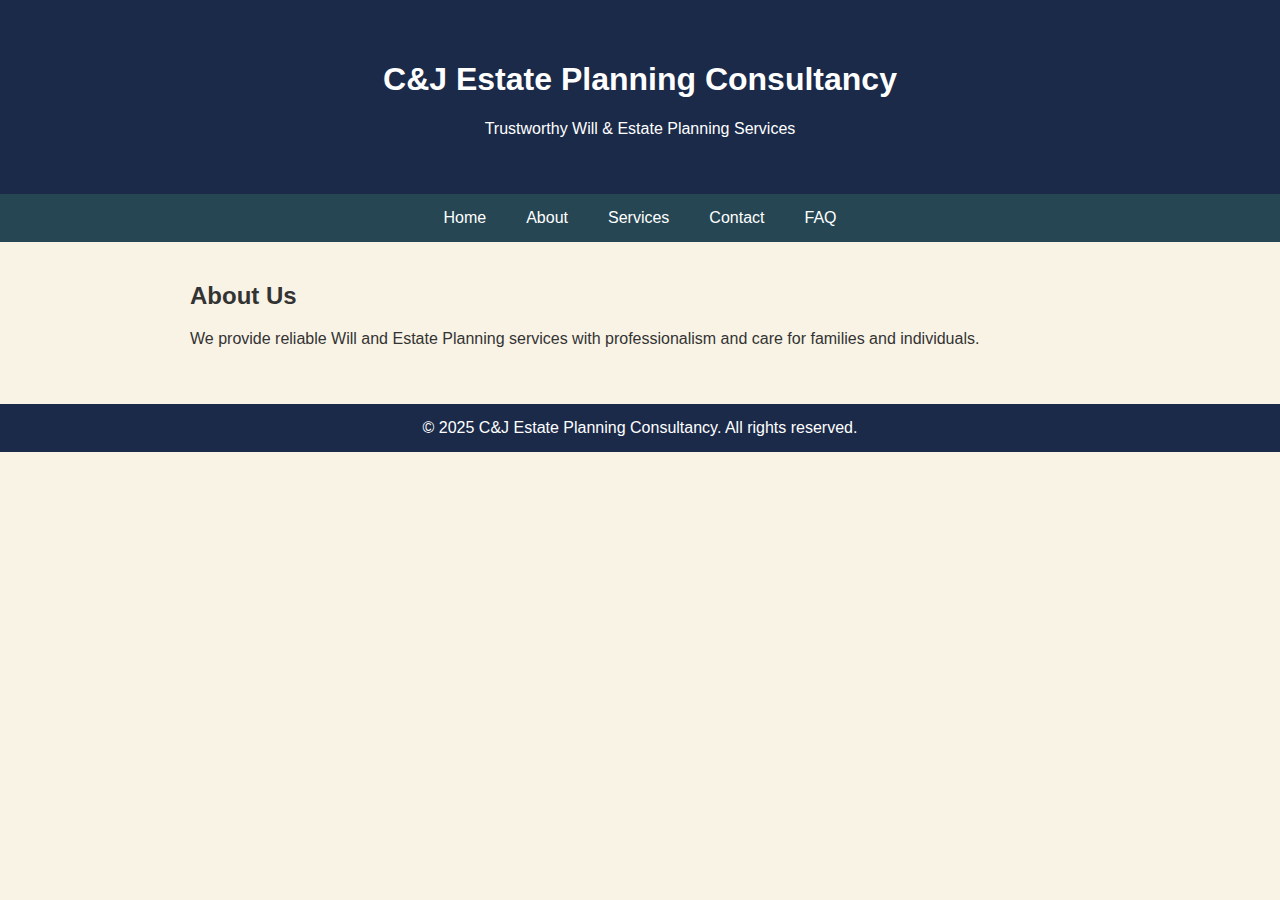
<file: about.html>
<!DOCTYPE html>
<html lang="en">
<head>
<meta charset="UTF-8">
<meta name="viewport" content="width=device-width, initial-scale=1.0">
<title>About | C&J Estate Planning</title>
<link rel="stylesheet" href="style.css">
</head>
<body>
<header>
  <h1>C&J Estate Planning Consultancy</h1>
  <p>Trustworthy Will & Estate Planning Services</p>
</header>
<nav>
  <a href="index.html">Home</a>
  <a href="about.html">About</a>
  <div class="dropdown">
    <a href="#">Services</a>
    <div class="dropdown-content">
      <a href="will-preparation.html">Last Will & Testament Preparation</a>
      <a href="administration-preparation.html">Grant of Administration Preparation</a>
      <a href="probate-preparation.html">Grant of Probate Preparation</a>
      <a href="poa-financial.html">POA for Financial & Legal Matters</a>
      <a href="poa-healthcare.html">POA for Healthcare & Personal Care</a>
      <a href="trusts.html">Trusts</a>
    </div>
  </div>
  <a href="contact.html">Contact</a>
  <a href="faq.html">FAQ</a>
</nav>
<div class="container">
<h2>About Us</h2><p>We provide reliable Will and Estate Planning services with professionalism and care for families and individuals.</p>
</div>
<footer>
  &copy; 2025 C&J Estate Planning Consultancy. All rights reserved.
</footer>
</body>
</html>
</file>
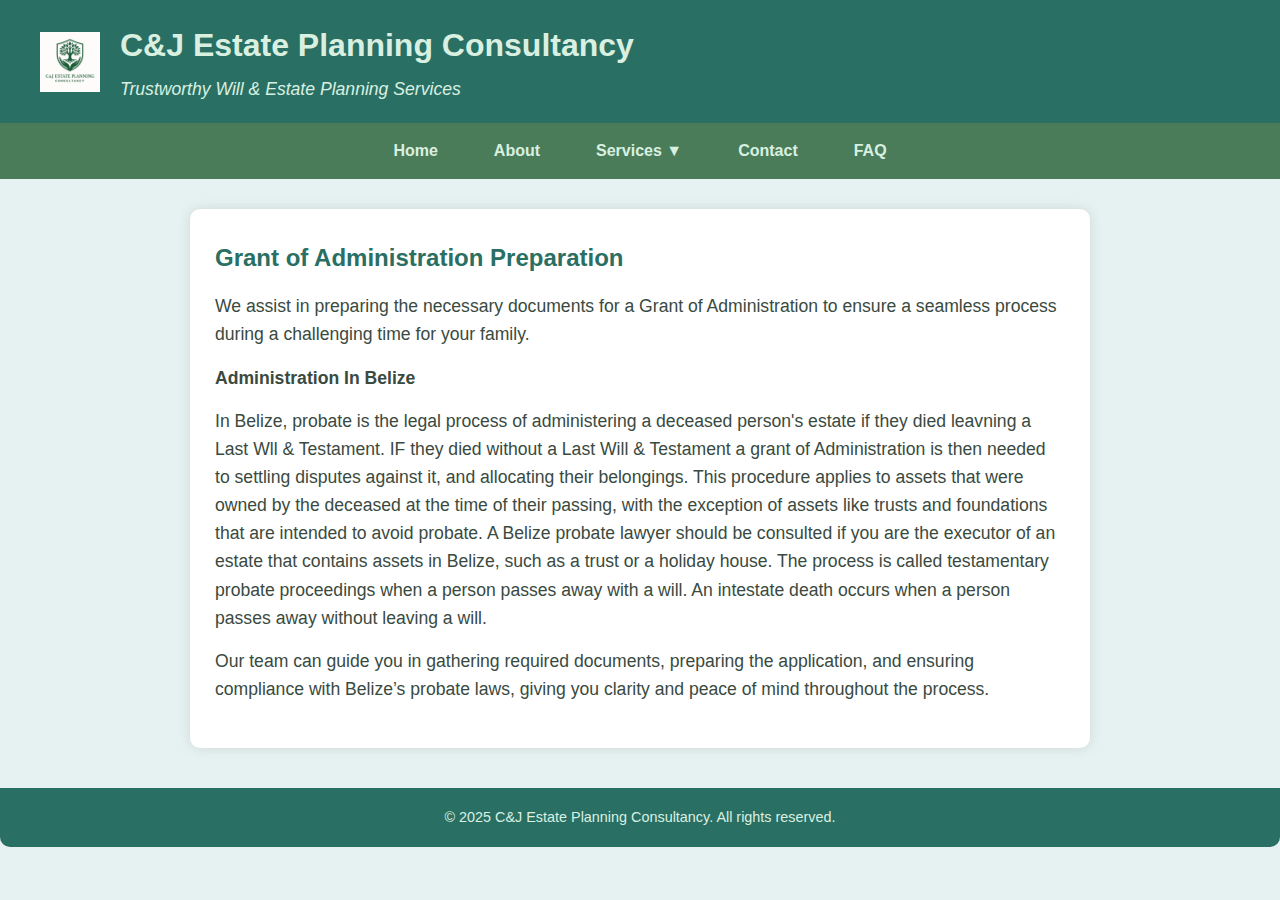
<file: administration-preparation.html>
<!DOCTYPE html>
<html lang="en">
<head>
<meta charset="UTF-8" />
<meta name="viewport" content="width=device-width, initial-scale=1" />
<title>Grant of Administration Preparation | C&J Estate Planning</title>
<link rel="stylesheet" href="css/style.css" />
<style>
/* Page-specific styling if needed can be added here */
</style>
</head>
<body>

<header>
  <a href="index.html" class="logo-link">
    <img src="images/logo2.png" alt="C&J Estate Planning Logo" class="logo" />
  </a>
  <div>
    <h1>C&J Estate Planning Consultancy</h1>
    <p>Trustworthy Will & Estate Planning Services</p>
  </div>
</header>

<nav>
  <a href="index.html">Home</a>
  <a href="about.html">About</a>
  <div class="dropdown">
    <a href="#">Services ▼</a>
    <div class="dropdown-content">
      <a href="will-preparation.html">Last Will & Testament Preparation</a>
      <a href="administration-preparation.html" aria-current="page">Grant of Administration Preparation</a>
      <a href="probate-preparation.html">Grant of Probate Preparation</a>
      <a href="poa-financial.html">POA for Financial & Legal Matters</a>
      <a href="poa-healthcare.html">POA for Healthcare & Personal Care</a>
      <a href="trusts.html">Trusts</a>
    </div>
  </div>
  <a href="contact.html">Contact</a>
  <a href="faq.html">FAQ</a>
</nav>

<div class="container">
  <h2>Grant of Administration Preparation</h2>
  <p>We assist in preparing the necessary documents for a Grant of Administration to ensure a seamless process during a challenging time for your family.</p>

  <p><strong>Administration In Belize</strong></p>
  <p>In Belize, probate is the legal process of administering a deceased person's estate if they died leavning a Last Wll & Testament. IF they died without a Last Will & Testament a grant of Administration is then needed to settling disputes against it, and allocating their belongings. This procedure applies to assets that were owned by the deceased at the time of their passing, with the exception of assets like trusts and foundations that are intended to avoid probate. A Belize probate lawyer should be consulted if you are the executor of an estate that contains assets in Belize, such as a trust or a holiday house. The process is called testamentary probate proceedings when a person passes away with a will. An intestate death occurs when a person passes away without leaving a will.</p>

  <p>Our team can guide you in gathering required documents, preparing the application, and ensuring compliance with Belize’s probate laws, giving you clarity and peace of mind throughout the process.</p>
</div>

<footer>
  &copy; 2025 C&J Estate Planning Consultancy. All rights reserved.
</footer>

</body>
</html>
</file>
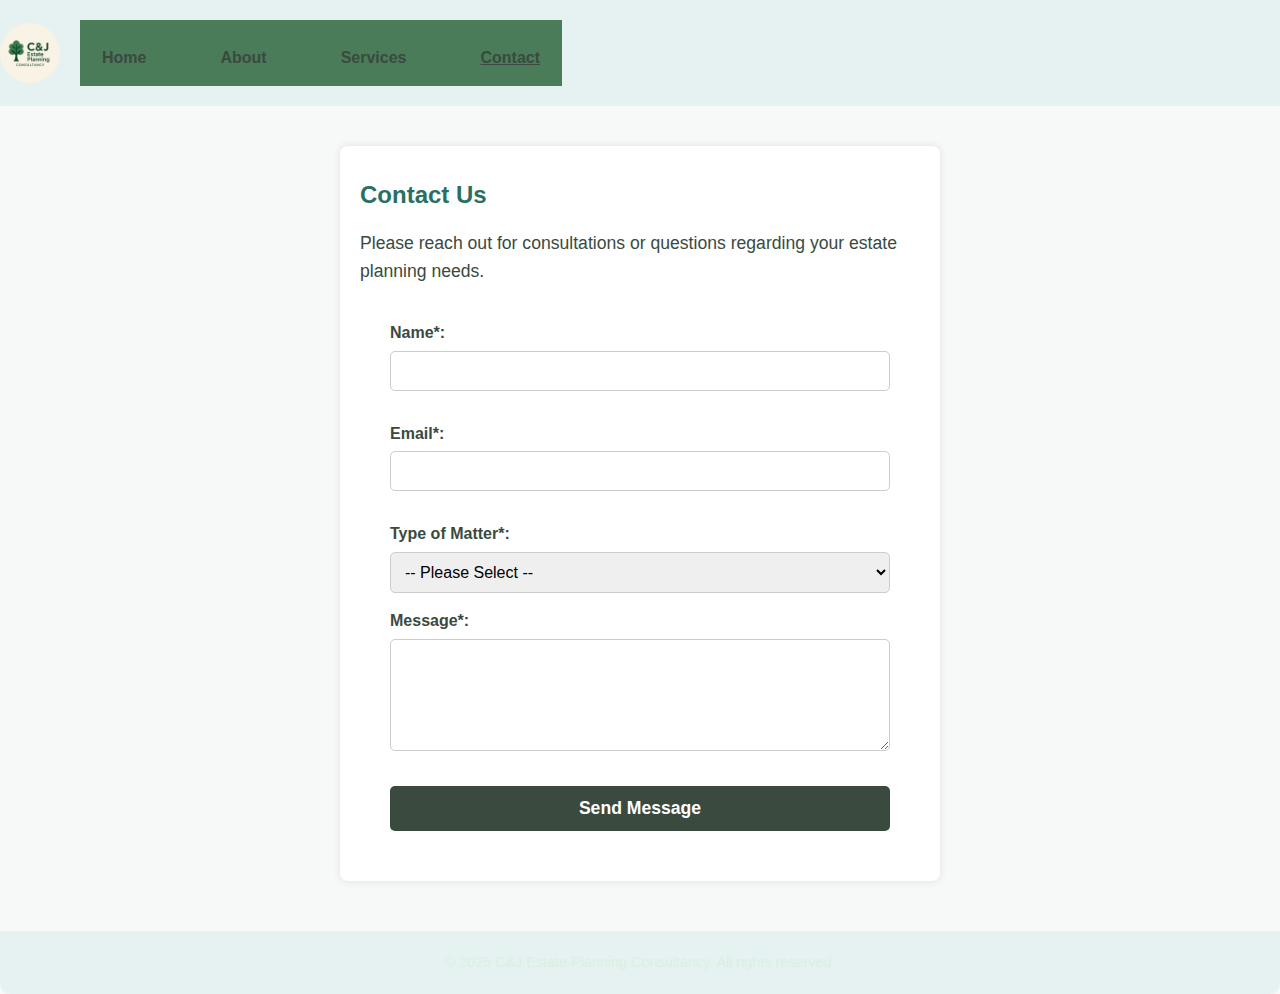
<file: contact.html>
<!DOCTYPE html>
<html lang="en">
<head>
<meta charset="UTF-8" />
<meta name="viewport" content="width=device-width, initial-scale=1" />
<title>Contact | C&J Estate Planning</title>
<link rel="stylesheet" href="css/style.css" />
<style>
  /* Basic styles for the form and page */
  body {
    font-family: Arial, sans-serif;
    background: #f7f9f8;
    color: #3a4a3f;
    margin: 0;
    padding: 0;
  }
  header {
    background: #e6f2f1;
    padding: 20px 0;
    text-align: center;
  }
  .logo {
    height: 120px;
    border-radius: 50%;
  }
  nav ul {
    list-style: none;
    padding: 0;
    margin: 10px 0 0;
    display: flex;
    justify-content: center;
    gap: 30px;
  }
  nav ul li a {
    text-decoration: none;
    color: #3a4a3f;
    font-weight: bold;
  }
  nav ul li a[aria-current="page"] {
    text-decoration: underline;
  }
  .container {
    max-width: 600px;
    background: white;
    margin: 40px auto;
    padding: 30px 20px;
    box-shadow: 0 0 8px rgba(0,0,0,0.1);
    border-radius: 8px;
  }
  h2 {
    margin-bottom: 15px;
  }
  label {
    display: block;
    margin-top: 15px;
    font-weight: bold;
  }
  input[type="text"],
  input[type="email"],
  select,
  textarea {
    width: 100%;
    padding: 10px;
    margin-top: 5px;
    border: 1px solid #ccc;
    border-radius: 5px;
    font-size: 1rem;
    box-sizing: border-box;
  }
  textarea {
    resize: vertical;
  }
  button {
    margin-top: 20px;
    background-color: #3a4a3f;
    color: white;
    border: none;
    padding: 12px 20px;
    font-size: 1.1rem;
    border-radius: 5px;
    cursor: pointer;
    transition: background-color 0.3s ease;
  }
  button:hover {
    background-color: #2f3b33;
  }
  footer {
    text-align: center;
    padding: 20px 0;
    background: #e6f2f1;
    margin-top: 50px;
    font-size: 0.9rem;
  }
</style>
</head>
<body>

<header>
  <img src="images/logo.png" alt="C&J Estate Planning Logo" class="logo" />
  <nav>
    <ul>
      <li><a href="index.html">Home</a></li>
      <li><a href="about.html">About</a></li>
      <li><a href="services.html">Services</a></li>
      <li><a href="contact.html" aria-current="page">Contact</a></li>
    </ul>
  </nav>
</header>

<div class="container">
  <h2>Contact Us</h2>
  <p>Please reach out for consultations or questions regarding your estate planning needs.</p>

  <!-- Replace the action URL below with your form handler URL or third-party service -->
  <form action="https://formspree.io/f/YOUR_FORM_ID" method="POST">
    <label for="name">Name<span aria-hidden="true">*</span>:</label>
    <input type="text" id="name" name="name" required autocomplete="name" />

    <label for="email">Email<span aria-hidden="true">*</span>:</label>
    <input type="email" id="email" name="_replyto" required autocomplete="email" />

    <label for="matter">Type of Matter<span aria-hidden="true">*</span>:</label>
    <select id="matter" name="matter" required>
      <option value="" disabled selected>-- Please Select --</option>
      <option value="Last Will & Testament Preparation">Last Will & Testament Preparation</option>
      <option value="Grant of Administration Preparation">Grant of Administration Preparation</option>
      <option value="Grant of Probate Preparation">Grant of Probate Preparation</option>
      <option value="POA for Financial & Legal Matters">POA for Financial & Legal Matters</option>
      <option value="POA for Healthcare & Personal Care">POA for Healthcare & Personal Care</option>
      <option value="Trusts">Trusts</option>
    </select>

    <label for="message">Message<span aria-hidden="true">*</span>:</label>
    <textarea id="message" name="message" rows="5" required></textarea>

    <button type="submit">Send Message</button>
  </form>
</div>

<footer>
  &copy; 2025 C&J Estate Planning Consultancy. All rights reserved.
</footer>

</body>
</html>
</file>
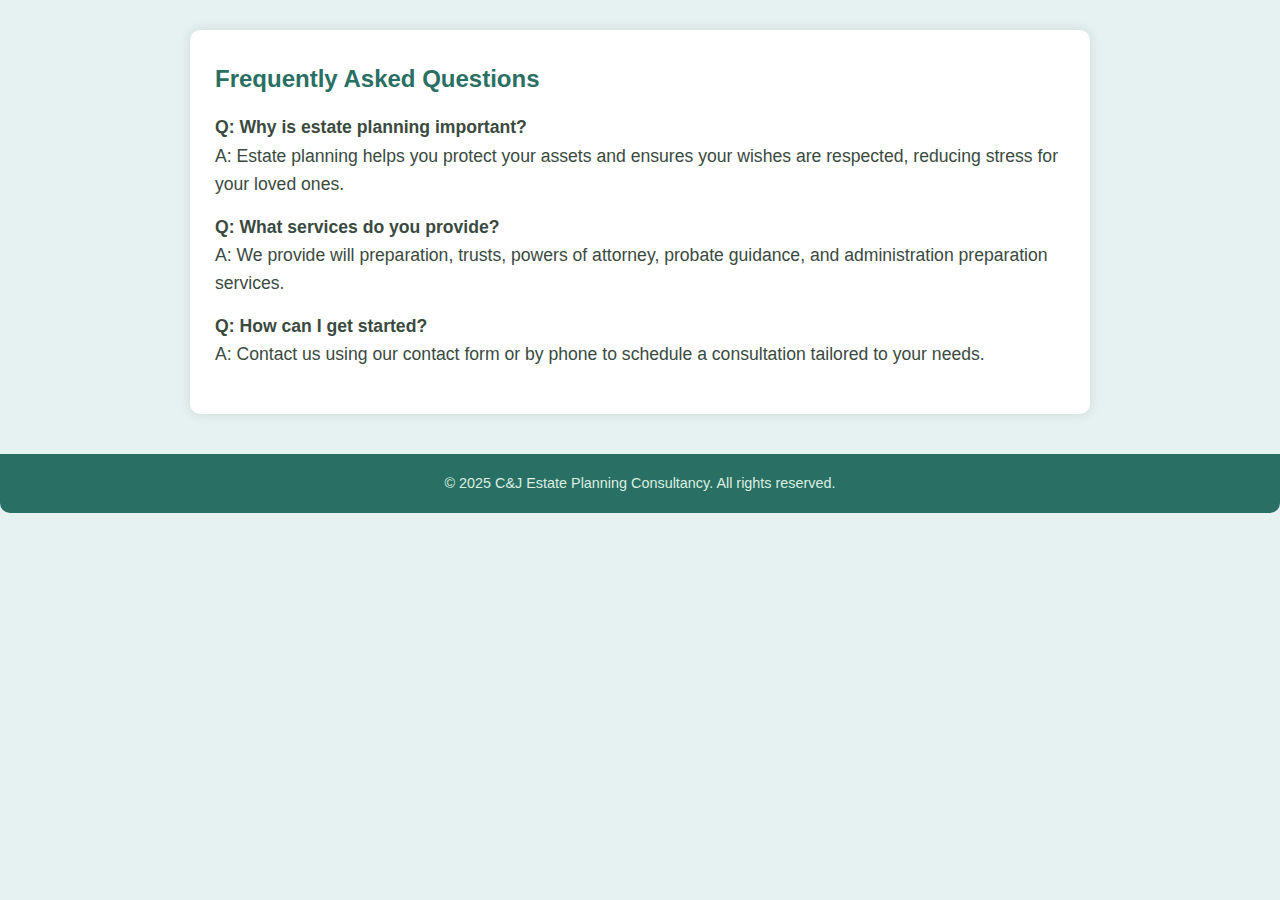
<file: faq.html>
<!DOCTYPE html>
<html lang="en">
<head>
<meta charset="UTF-8" />
<meta name="viewport" content="width=device-width, initial-scale=1" />
<title>FAQ | C&J Estate Planning</title>
<link rel="stylesheet" href="css/style.css" />
</head>
<body>

<?php include 'header.php'; ?>

<div class="container">
  <h2>Frequently Asked Questions</h2>
  
  <p><strong>Q: Why is estate planning important?</strong><br>
  A: Estate planning helps you protect your assets and ensures your wishes are respected, reducing stress for your loved ones.</p>

  <p><strong>Q: What services do you provide?</strong><br>
  A: We provide will preparation, trusts, powers of attorney, probate guidance, and administration preparation services.</p>

  <p><strong>Q: How can I get started?</strong><br>
  A: Contact us using our contact form or by phone to schedule a consultation tailored to your needs.</p>
</div>

<footer>
  &copy; 2025 C&J Estate Planning Consultancy. All rights reserved.
</footer>

</body>
</html>
</file>
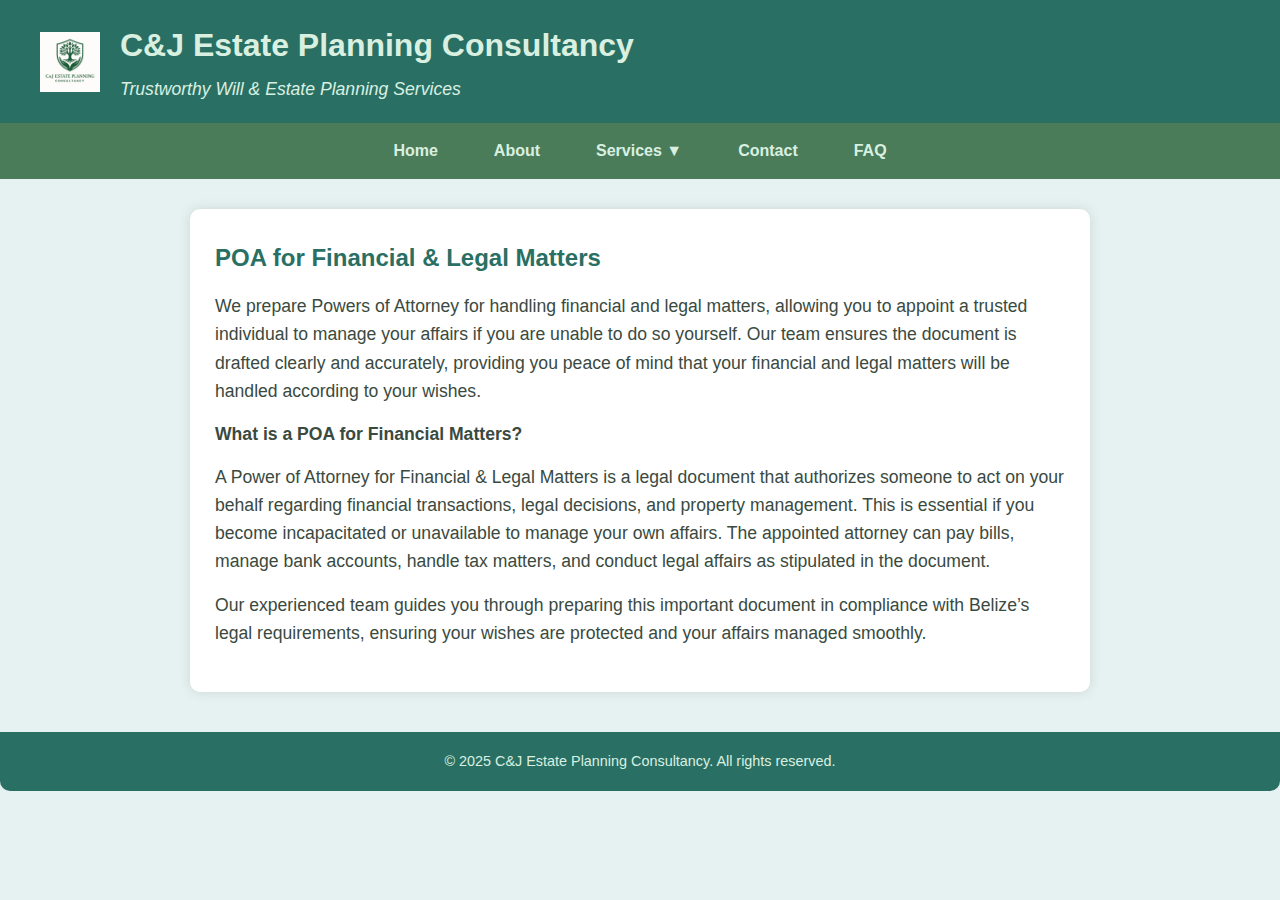
<file: poa-financial.html>
<!DOCTYPE html>
<html lang="en">
<head>
<meta charset="UTF-8" />
<meta name="viewport" content="width=device-width, initial-scale=1" />
<title>POA for Financial & Legal Matters | C&J Estate Planning</title>
<link rel="stylesheet" href="css/style.css" />
<style>
/* Page-specific styling if needed can be added here */
</style>
</head>
<body>

<header>
  <a href="index.html" class="logo-link">
    <img src="images/logo2.png" alt="C&J Estate Planning Logo" class="logo" />
  </a>
  <div>
    <h1>C&J Estate Planning Consultancy</h1>
    <p>Trustworthy Will & Estate Planning Services</p>
  </div>
</header>

<nav>
  <a href="index.html">Home</a>
  <a href="about.html">About</a>
  <div class="dropdown">
    <a href="#">Services ▼</a>
    <div class="dropdown-content">
      <a href="will-preparation.html">Last Will & Testament Preparation</a>
      <a href="administration-preparation.html">Grant of Administration Preparation</a>
      <a href="probate-preparation.html">Grant of Probate Preparation</a>
      <a href="poa-financial.html" aria-current="page">POA for Financial & Legal Matters</a>
      <a href="poa-healthcare.html">POA for Healthcare & Personal Care</a>
      <a href="trusts.html">Trusts</a>
    </div>
  </div>
  <a href="contact.html">Contact</a>
  <a href="faq.html">FAQ</a>
</nav>

<div class="container">
  <h2>POA for Financial & Legal Matters</h2>
  <p>We prepare Powers of Attorney for handling financial and legal matters, allowing you to appoint a trusted individual to manage your affairs if you are unable to do so yourself. Our team ensures the document is drafted clearly and accurately, providing you peace of mind that your financial and legal matters will be handled according to your wishes.</p>

  <p><strong>What is a POA for Financial Matters?</strong></p>
  <p>A Power of Attorney for Financial & Legal Matters is a legal document that authorizes someone to act on your behalf regarding financial transactions, legal decisions, and property management. This is essential if you become incapacitated or unavailable to manage your own affairs. The appointed attorney can pay bills, manage bank accounts, handle tax matters, and conduct legal affairs as stipulated in the document.</p>

  <p>Our experienced team guides you through preparing this important document in compliance with Belize’s legal requirements, ensuring your wishes are protected and your affairs managed smoothly.</p>
</div>

<footer>
  &copy; 2025 C&J Estate Planning Consultancy. All rights reserved.
</footer>

</body>
</html>
</file>
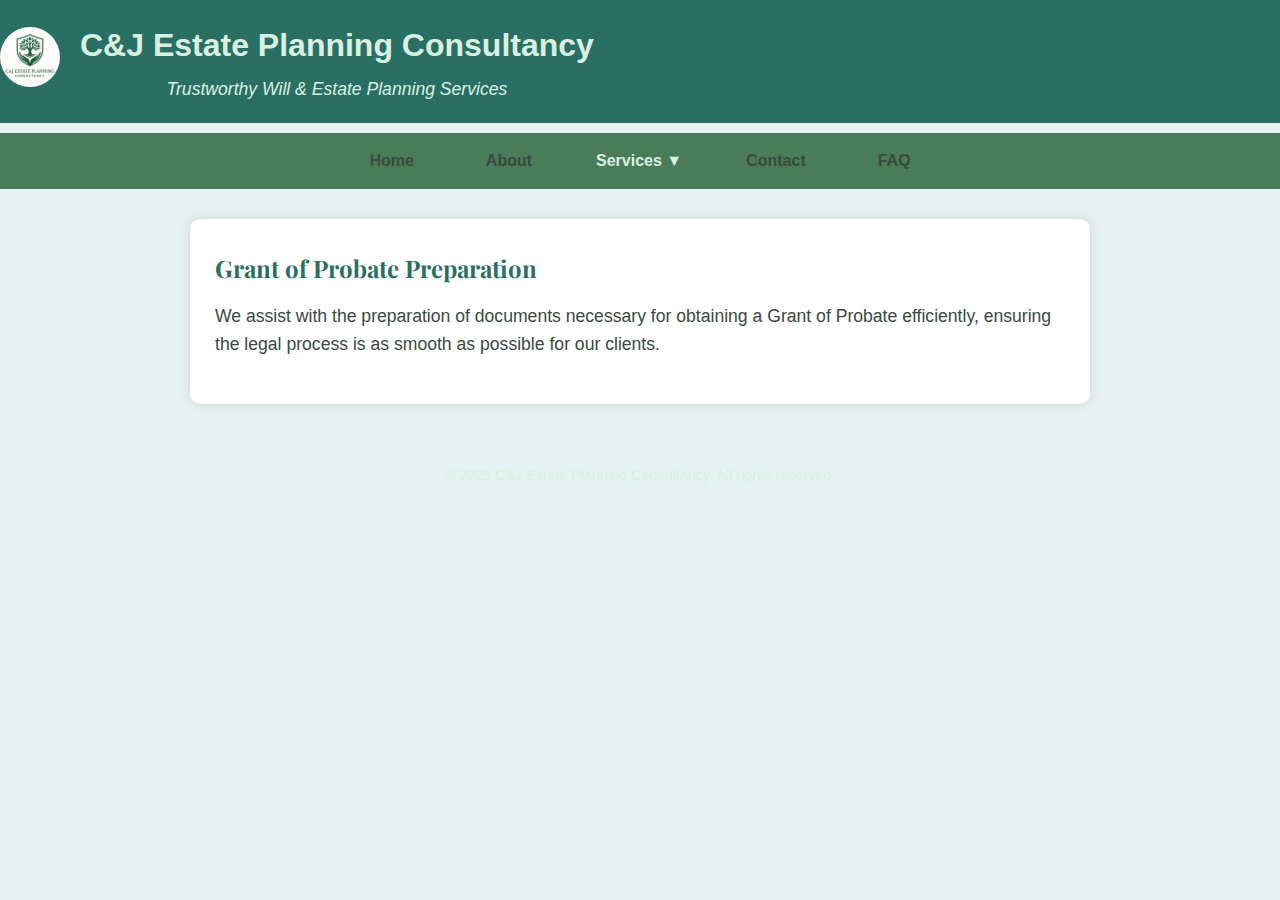
<file: probate-preparation.html>
<!DOCTYPE html>
<html lang="en">
<head>
<meta charset="UTF-8" />
<meta name="viewport" content="width=device-width, initial-scale=1" />
<title>Probate Preparation | C&J Estate Planning</title>

<!-- Playfair Display font for headings -->
<link href="https://fonts.googleapis.com/css2?family=Playfair+Display:wght@400;600;700&display=swap" rel="stylesheet">

<link rel="stylesheet" href="css/style.css" />

<style>
/* Header and nav styles matching current theme */
header {
  text-align: center;
  padding: 20px 0;
}
header .logo {
  height: 120px;
  width: 120px;
  border-radius: 50%;
  object-fit: cover;
  margin: 0 auto 10px;
  display: block;
}
nav {
  text-align: center;
  margin-top: 10px;
  position: relative;
  font-weight: 600;
}

/* Basic nav links */
nav > a {
  margin: 0 15px;
  text-decoration: none;
  color: #3a4a3f;
  cursor: pointer;
  display: inline-block;
  padding: 10px 15px;
  border-radius: 4px;
  transition: background-color 0.3s ease;
}
nav > a:hover,
nav > a:focus {
  text-decoration: underline;
  background-color: #e6f2f1;
  outline: none;
}

/* Dropdown container */
.dropdown {
  display: inline-block;
  position: relative;
}

/* Dropdown content hidden by default */
.dropdown-content {
  display: none;
  position: absolute;
  background-color: #fff;
  min-width: 230px;
  box-shadow: 0 8px 16px rgba(58,74,63,0.15);
  border-radius: 6px;
  padding: 10px 0;
  z-index: 1000;
  left: 50%;
  transform: translateX(-50%);
}

/* Dropdown links */
.dropdown-content a {
  color: #3a4a3f;
  padding: 10px 20px;
  text-decoration: none;
  display: block;
  font-weight: 600;
  white-space: nowrap;
  transition: background-color 0.3s ease;
}

.dropdown-content a:hover {
  background-color: #e6f2f1;
  text-decoration: underline;
}

/* Show dropdown on hover */
.dropdown:hover .dropdown-content {
  display: block;
}

.container {
  max-width: 900px;
  background: #ffffff;
  margin: 30px auto;
  padding: 30px 25px;
  border-radius: 10px;
  box-shadow: 0 0 12px rgba(58,74,63,0.15);
  color: #3a4a3f;
  font-family: Arial, sans-serif;
}

.container h2 {
  margin-bottom: 15px;
  color: #2a6f63;
  font-family: 'Playfair Display', serif;
  font-weight: 700;
}

.container p {
  font-size: 1.1em;
  line-height: 1.6;
}

footer {
  text-align: center;
  padding: 20px 0;
  background: #e6f2f1;
  margin-top: 40px;
  font-size: 0.9rem;
}
</style>
</head>
<body>

<header>
  <a href="index.html">
    <img src="images/logo2.png" alt="C&J Estate Planning Logo" class="logo" />
  </a>
  <div>
    <h1>C&J Estate Planning Consultancy</h1>
    <p>Trustworthy Will & Estate Planning Services</p>
  </div>
</header>

<nav>
  <a href="index.html">Home</a>
  <a href="about.html">About</a>
  <div class="dropdown">
    <a href="#">Services ▼</a>
    <div class="dropdown-content">
      <a href="will-preparation.html">Last Will & Testament Preparation</a>
      <a href="administration-preparation.html">Grant of Administration Preparation</a>
      <a href="probate-preparation.html" aria-current="page">Grant of Probate Preparation</a>
      <a href="poa-financial.html">POA for Financial & Legal Matters</a>
      <a href="poa-healthcare.html">POA for Healthcare & Personal Care</a>
      <a href="trusts.html">Trusts</a>
    </div>
  </div>
  <a href="contact.html">Contact</a>
  <a href="faq.html">FAQ</a>
</nav>

<div class="container">
  <h2>Grant of Probate Preparation</h2>
  <p>
    We assist with the preparation of documents necessary for obtaining a Grant of Probate efficiently, ensuring the legal process is as smooth as possible for our clients.
  </p>
</div>

<footer>
  &copy; 2025 C&J Estate Planning Consultancy. All rights reserved.
</footer>

</body>
</html>
</file>
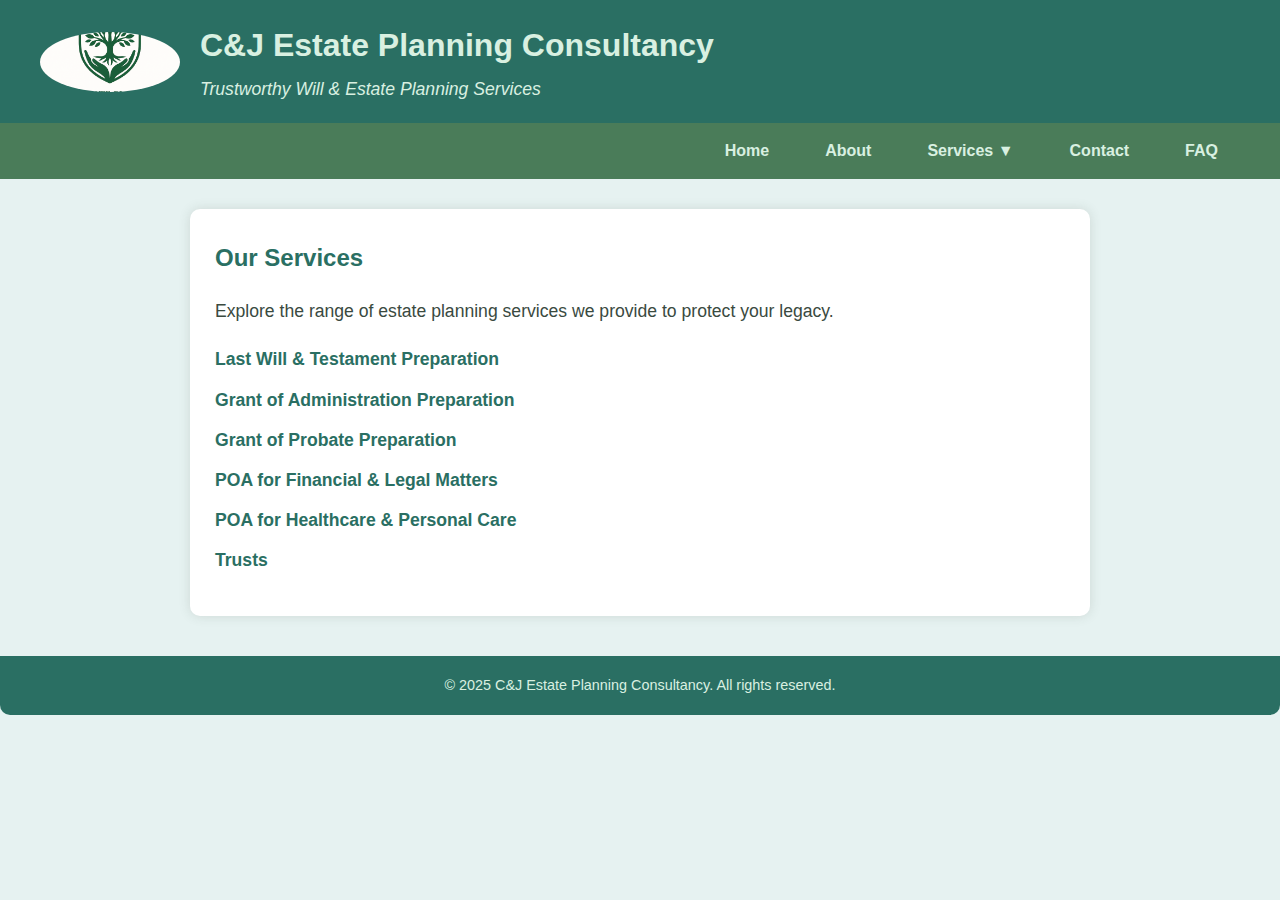
<file: Services.html>
<!DOCTYPE html>
<html lang="en">
<head>
  <meta charset="UTF-8" />
  <meta name="viewport" content="width=device-width, initial-scale=1" />
  <title>Services | C&J Estate Planning</title>
  <link rel="stylesheet" href="css/style.css" />
  <style>
    /* Header */
    header {
      display: flex;
      align-items: center;
      background-color: #2a6f63;
      padding: 20px 40px;
      gap: 20px;
      color: #d9f0e1;
      flex-wrap: wrap;
    }
    header a.logo-link {
      display: block;
    }
    header img.logo {
      width: 140px;
      height: 140px;
      border-radius: 50%;
      object-fit: cover;
      display: block;
    }
    header div.header-text {
      display: flex;
      flex-direction: column;
    }
    header h1 {
      margin: 0;
      font-size: 2em;
    }
    header p {
      margin: 4px 0 0;
      font-size: 1.1em;
      font-style: italic;
    }

    /* Navigation */
    nav {
      display: flex;
      justify-content: flex-end;
      background-color: #4a7c59;
      flex-wrap: wrap;
      align-items: center;
      gap: 12px;
      padding-right: 40px;
    }
    nav a,
    .dropdown > a {
      color: #d9f0e1;
      padding: 15px 22px;
      text-decoration: none;
      display: flex;
      align-items: center;
      cursor: pointer;
      font-weight: 600;
      border-radius: 4px;
      transition: background-color 0.3s ease;
    }
    nav a:hover,
    .dropdown:hover > a {
      background-color: #76b39d;
    }

    /* Dropdown */
    .dropdown {
      position: relative;
      display: flex;
      align-items: center;
    }
    .dropdown-content {
      display: none;
      position: absolute;
      background-color: #4a7c59;
      flex-direction: column;
      min-width: 220px;
      border-radius: 0 0 6px 6px;
      box-shadow: 0 4px 8px rgba(0,0,0,0.1);
      z-index: 10;
      top: 100%;
      left: 0;
    }
    .dropdown-content a {
      padding: 12px 16px;
      text-align: left;
      color: #d9f0e1;
      font-weight: 500;
      border-bottom: 1px solid #3a5a44;
      transition: background-color 0.3s ease;
    }
    .dropdown-content a:last-child {
      border-bottom: none;
    }
    .dropdown-content a:hover {
      background-color: #76b39d;
    }
    .dropdown:hover .dropdown-content {
      display: flex;
    }

    /* Main container */
    main.container {
      max-width: 900px;
      margin: 30px auto;
      padding: 30px 25px;
      background: #ffffff;
      border-radius: 10px;
      box-shadow: 0 0 12px rgba(58,74,63,0.15);
      color: #3a4a3f;
      font-family: Arial, sans-serif;
    }
    main.container h2 {
      color: #2a6f63;
      margin-bottom: 20px;
    }
    main.container p {
      font-size: 1.1em;
      margin-bottom: 20px;
    }
    main.container ul {
      list-style-type: none;
      padding-left: 0;
    }
    main.container ul li {
      margin-bottom: 12px;
      font-size: 1.1em;
    }
    main.container ul li a {
      color: #2a6f63;
      text-decoration: none;
      font-weight: 600;
    }
    main.container ul li a:hover {
      text-decoration: underline;
    }

    /* Footer */
    footer {
      background-color: #2a6f63;
      color: #d9f0e1;
      text-align: center;
      padding: 18px 20px;
      font-size: 0.9em;
      margin-top: 40px;
      border-radius: 0 0 10px 10px;
    }

    /* Responsive */
    @media (max-width: 768px) {
      header {
        flex-direction: column;
        align-items: center;
        text-align: center;
      }
      nav {
        justify-content: center;
        padding-right: 0;
      }
      main.container {
        margin: 20px 10px;
        padding: 20px 15px;
      }
    }
  </style>
</head>
<body>

<header>
  <a href="index.html" class="logo-link">
    <img src="images/logo2.png" alt="C&J Estate Planning Logo" class="logo" />
  </a>
  <div class="header-text">
    <h1>C&J Estate Planning Consultancy</h1>
    <p>Trustworthy Will & Estate Planning Services</p>
  </div>
</header>

<nav>
  <a href="index.html">Home</a>
  <a href="about.html">About</a>
  <div class="dropdown">
    <a href="services.html">Services ▼</a>
    <div class="dropdown-content">
      <a href="will-preparation.html">Last Will & Testament Preparation</a>
      <a href="administration-preparation.html">Grant of Administration Preparation</a>
      <a href="probate-preparation.html">Grant of Probate Preparation</a>
      <a href="poa-financial.html">POA for Financial & Legal Matters</a>
      <a href="poa-healthcare.html">POA for Healthcare & Personal Care</a>
      <a href="trusts.html">Trusts</a>
    </div>
  </div>
  <a href="contact.html">Contact</a>
  <a href="faq.html">FAQ</a>
</nav>

<main class="container">
  <h2>Our Services</h2>
  <p>Explore the range of estate planning services we provide to protect your legacy.</p>

  <ul>
    <li><a href="will-preparation.html">Last Will & Testament Preparation</a></li>
    <li><a href="administration-preparation.html">Grant of Administration Preparation</a></li>
    <li><a href="probate-preparation.html">Grant of Probate Preparation</a></li>
    <li><a href="poa-financial.html">POA for Financial & Legal Matters</a></li>
    <li><a href="poa-healthcare.html">POA for Healthcare & Personal Care</a></li>
    <li><a href="trusts.html">Trusts</a></li>
  </ul>
</main>

<footer>
  &copy; 2025 C&J Estate Planning Consultancy. All rights reserved.
</footer>

</body>
</html>
</file>
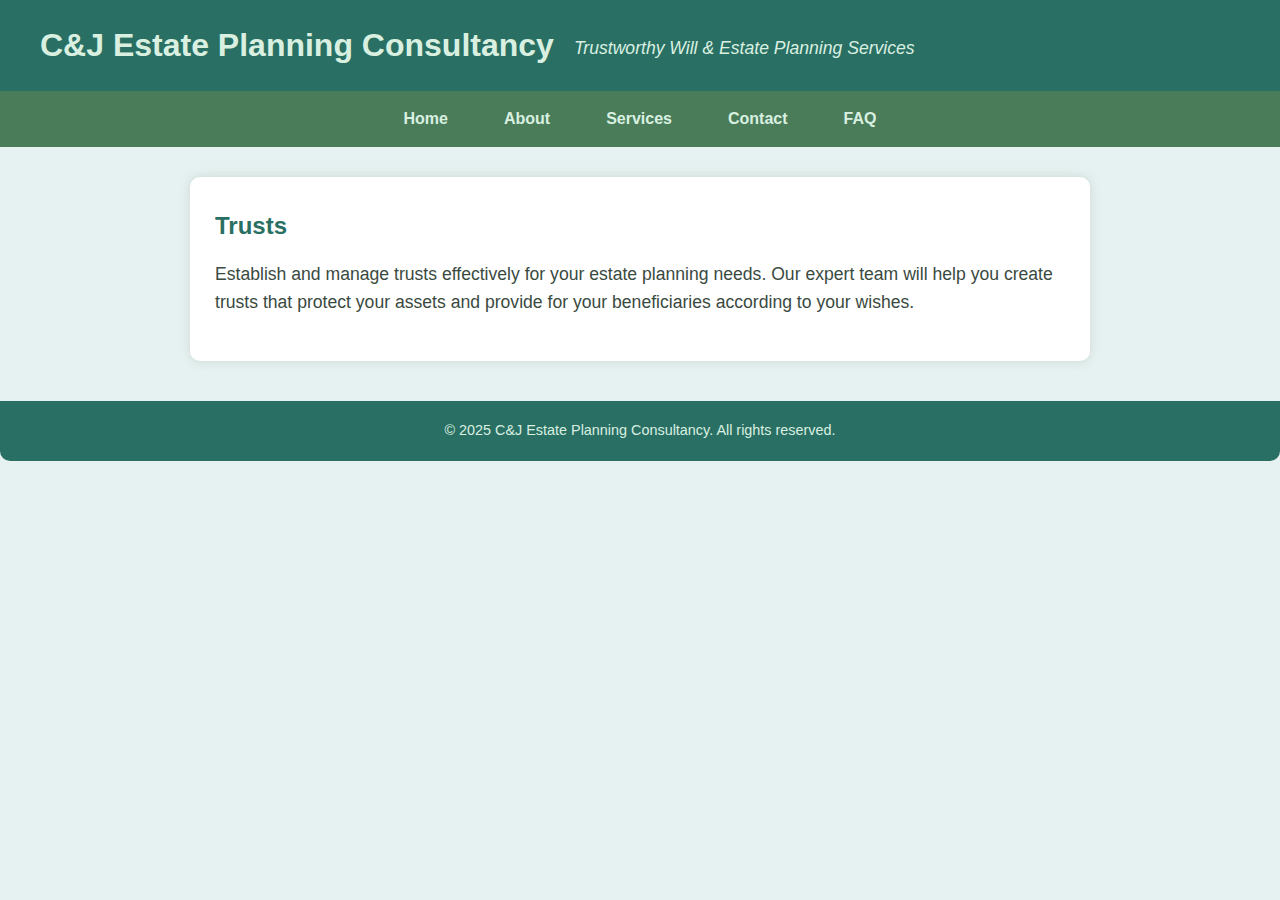
<file: trusts.html>
<!DOCTYPE html>
<html lang="en">
<head>
<meta charset="UTF-8" />
<meta name="viewport" content="width=device-width, initial-scale=1.0" />
<title>Trusts | C&J Estate Planning</title>
<link rel="stylesheet" href="css/style.css" />
</head>
<body>
<header>
  <h1>C&J Estate Planning Consultancy</h1>
  <p>Trustworthy Will & Estate Planning Services</p>
</header>
<nav>
  <a href="index.html">Home</a>
  <a href="about.html">About</a>
  <div class="dropdown">
    <a href="#">Services</a>
    <div class="dropdown-content">
      <a href="will-preparation.html">Last Will & Testament Preparation</a>
      <a href="administration-preparation.html">Grant of Administration Preparation</a>
      <a href="probate-preparation.html">Grant of Probate Preparation</a>
      <a href="poa-financial.html">POA for Financial & Legal Matters</a>
      <a href="poa-healthcare.html">POA for Healthcare & Personal Care</a>
      <a href="trusts.html">Trusts</a>
    </div>
  </div>
  <a href="contact.html">Contact</a>
  <a href="faq.html">FAQ</a>
</nav>
<div class="container">
  <h2>Trusts</h2>
  <p>Establish and manage trusts effectively for your estate planning needs. Our expert team will help you create trusts that protect your assets and provide for your beneficiaries according to your wishes.</p>
</div>
<footer>
  &copy; 2025 C&J Estate Planning Consultancy. All rights reserved.
</footer>
</body>
</html>
</file>
<file: style.css>
body { font-family: Arial, sans-serif; background: #f9f3e6; color: #333; margin: 0; padding: 0; }
header { background: #1b2a49; color: #fff; padding: 40px; text-align: center; }
nav { display: flex; justify-content: center; background: #264653; flex-wrap: wrap; }
nav a { color: #fff; padding: 15px 20px; text-decoration: none; display: block; }
nav a:hover { background: #2a9d8f; }
.dropdown { position: relative; }
.dropdown-content { display: none; position: absolute; background: #264653; flex-direction: column; min-width: 220px; z-index: 1; }
.dropdown-content a { padding: 12px 16px; text-align: left; }
.dropdown:hover .dropdown-content { display: flex; }
.container { padding: 20px; max-width: 900px; margin: auto; }
form { display: flex; flex-direction: column; max-width: 500px; margin: auto; }
input, textarea { margin-bottom: 10px; padding: 10px; border: 1px solid #ccc; border-radius: 4px; }
button { background: #1b2a49; color: #fff; border: none; padding: 10px; cursor: pointer; border-radius: 4px; }
button:hover { background: #2a9d8f; }
footer { background: #1b2a49; color: #fff; text-align: center; padding: 15px; margin-top: 20px; }
</file>
<file: css/style.css>
/* Reset */
* {
  box-sizing: border-box;
  margin: 0;
  padding: 0;
}

/* Body */
body {
  font-family: Arial, sans-serif;
  background: #e6f2f1;
  color: #3a4a3f;
  line-height: 1.6;
}

/* Header with logo */
header {
  display: flex;
  align-items: center;
  background-color: #2a6f63;
  padding: 20px 40px;
  gap: 20px;
  color: #d9f0e1;
}

header img.logo {
  max-height: 60px;
  width: auto;
  display: block;
}

header div {
  display: flex;
  flex-direction: column;
}

header h1 {
  margin: 0;
  font-size: 2em;
}

header p {
  margin: 4px 0 0;
  font-size: 1.1em;
  font-style: italic;
}

/* Navigation */
nav {
  display: flex;
  justify-content: center;
  background-color: #4a7c59;
  flex-wrap: wrap;
  align-items: center;
  gap: 12px;
}

nav a,
.dropdown > a {
  color: #d9f0e1;
  padding: 15px 22px;
  text-decoration: none;
  display: flex;
  align-items: center;
  cursor: pointer;
  font-weight: 600;
  border-radius: 4px;
  transition: background-color 0.3s ease;
}

nav a:hover,
.dropdown:hover > a {
  background-color: #76b39d;
}

/* Dropdown */
.dropdown {
  position: relative;
  display: flex;
  align-items: center;
}

.dropdown-content {
  display: none;
  position: absolute;
  background-color: #4a7c59;
  flex-direction: column;
  min-width: 220px;
  border-radius: 0 0 6px 6px;
  box-shadow: 0 4px 8px rgba(0,0,0,0.1);
  z-index: 10;
  top: 100%;
  left: 0;
}

.dropdown-content a {
  padding: 12px 16px;
  text-align: left;
  color: #d9f0e1;
  font-weight: 500;
  border-bottom: 1px solid #3a5a44;
  transition: background-color 0.3s ease;
}

.dropdown-content a:last-child {
  border-bottom: none;
}

.dropdown-content a:hover {
  background-color: #76b39d;
}

.dropdown:hover .dropdown-content {
  display: flex;
}

/* Container */
.container {
  max-width: 900px;
  background: #ffffff;
  margin: 30px auto;
  padding: 30px 25px;
  border-radius: 10px;
  box-shadow: 0 0 12px rgba(58,74,63,0.15);
  color: #3a4a3f;
}
.hero-banner {
  position: relative;
  width: 100%;
  height: 60vh;
  background: url('images/grandparents-sunset-banner.png') center center/cover no-repeat;
  display: flex;
  align-items: center;
  justify-content: center;
  text-align: center;
}

.hero-banner::after {
  content: "";
  position: absolute;
  inset: 0;
  background: rgba(0, 0, 0, 0.4);
}

.hero-content {
  position: relative;
  color: #fff;
  padding: 0 20px;
}

.hero-content h2 {
  font-size: 2.2em;
  margin-bottom: 10px;
}

.hero-content p {
  font-size: 1.2em;
  margin-bottom: 20px;
}

.cta-button {
  background-color: #2a6f63;
  color: #d9f0e1;
  padding: 12px 20px;
  text-decoration: none;
  font-weight: bold;
  border-radius: 6px;
  transition: background-color 0.3s ease;
}

.cta-button:hover {
  background-color: #76b39d;
}

.container h2 {
  margin-bottom: 15px;
  color: #2a6f63;
}

.container p {
  font-size: 1.1em;
  margin-bottom: 15px;
}

/* Forms */
form {
  max-width: 500px;
  margin: 20px auto;
  display: flex;
  flex-direction: column;
}

input,
textarea {
  padding: 12px 15px;
  margin-bottom: 15px;
  border: 1px solid #a3b09a;
  border-radius: 6px;
  font-size: 1em;
  font-family: inherit;
  transition: border-color 0.3s ease;
}

input:focus,
textarea:focus {
  border-color: #2a6f63;
  outline: none;
}

/* Buttons */
button {
  background-color: #2a6f63;
  color: #d9f0e1;
  padding: 12px 20px;
  border: none;
  border-radius: 6px;
  cursor: pointer;
  font-weight: 600;
  font-size: 1em;
  transition: background-color 0.3s ease;
}

button:hover {
  background-color: #76b39d;
}

/* Footer */
footer {
  background-color: #2a6f63;
  color: #d9f0e1;
  text-align: center;
  padding: 18px 20px;
  font-size: 0.9em;
  margin-top: 40px;
  border-radius: 0 0 10px 10px;
}

/* Responsive */
@media (max-width: 600px) {
  nav {
    flex-direction: column;
  }
  nav a, .dropdown > a {
    padding: 12px 15px;
    width: 100%;
    justify-content: center;
  }
  .dropdown-content {
    position: static;
    box-shadow: none;
    border-radius: 0;
  }
}
</file>
